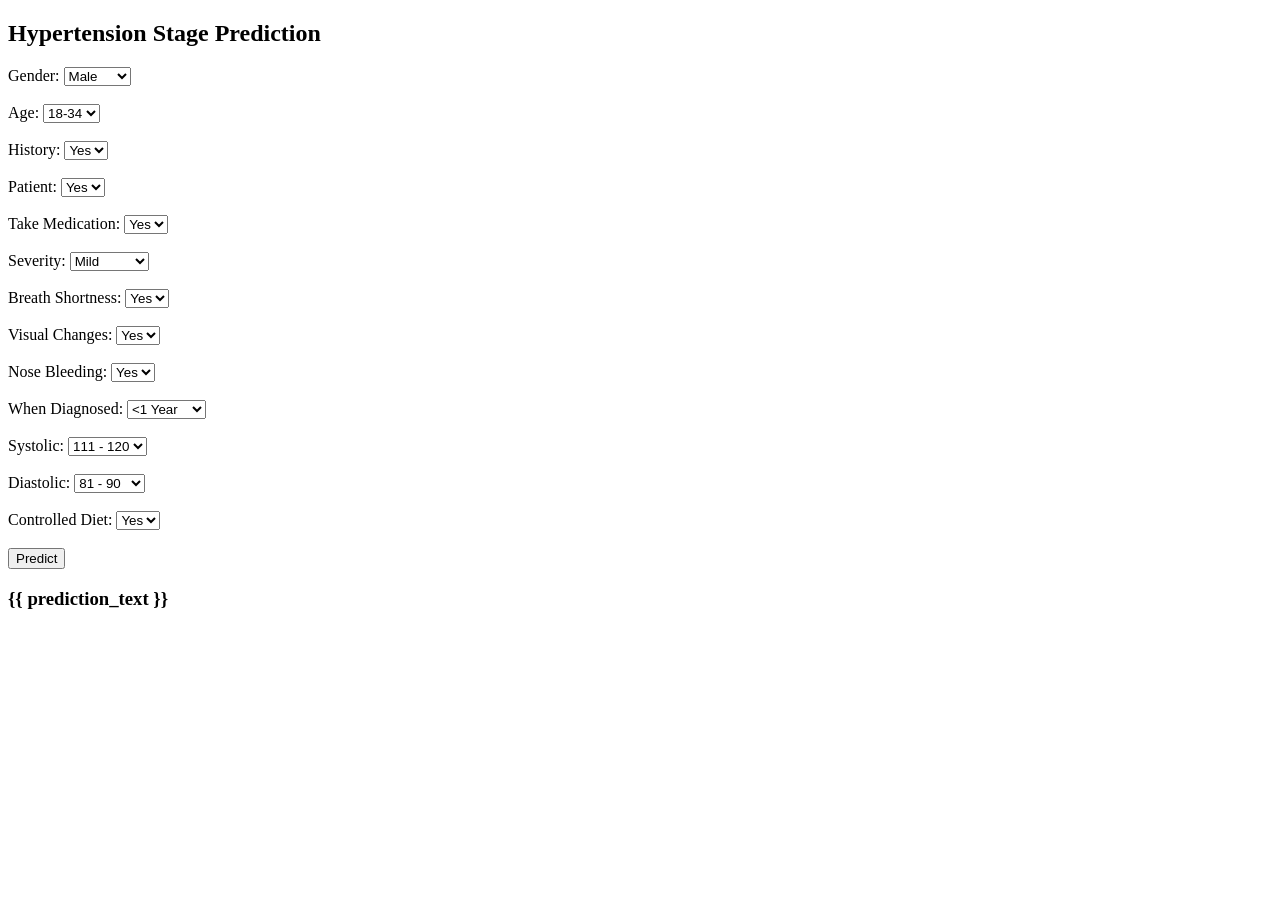
<file: index.html>
<!DOCTYPE html>
<html>
<head>
    <title>Hypertension Prediction</title>
</head>
<body>

    <h2>Hypertension Stage Prediction</h2>

    <form action="/predict" method="post">

        Gender:
        <select name="C">
            <option value="Male">Male</option>
            <option value="Female">Female</option>
        </select><br><br>

        Age:
        <select name="Age">
            <option value="18-34">18-34</option>
            <option value="35-50">35-50</option>
            <option value="51-64">51-64</option>
            <option value="65+">65+</option>
        </select><br><br>

        History:
        <select name="History">
            <option value="Yes">Yes</option>
            <option value="No">No</option>
        </select><br><br>

        Patient:
        <select name="Patient">
            <option value="Yes">Yes</option>
            <option value="No">No</option>
        </select><br><br>

        Take Medication:
        <select name="TakeMedication">
            <option value="Yes">Yes</option>
            <option value="No">No</option>
        </select><br><br>

        Severity:
        <select name="Severity">
            <option value="Mild">Mild</option>
            <option value="Moderate">Moderate</option>
            <option value="Severe">Severe</option>
        </select><br><br>

        Breath Shortness:
        <select name="BreathShortness">
            <option value="Yes">Yes</option>
            <option value="No">No</option>
        </select><br><br>

        Visual Changes:
        <select name="VisualChanges">
            <option value="Yes">Yes</option>
            <option value="No">No</option>
        </select><br><br>

        Nose Bleeding:
        <select name="NoseBleeding">
            <option value="Yes">Yes</option>
            <option value="No">No</option>
        </select><br><br>

        When Diagnosed:
        <select name="Whendiagnoused">
            <option value="<1 Year"><1 Year</option>
            <option value="1-5 Years">1-5 Years</option>
            <option value="5+ Years">5+ Years</option>
        </select><br><br>

        Systolic:
        <select name="Systolic">
            <option value="111 - 120">111 - 120</option>
            <option value="121 - 130">121 - 130</option>
            <option value="131 - 140">131 - 140</option>
            <option value="141+">141+</option>
        </select><br><br>

        Diastolic:
        <select name="Diastolic">
            <option value="81 - 90">81 - 90</option>
            <option value="91 - 100">91 - 100</option>
            <option value="101+">101+</option>
        </select><br><br>

        Controlled Diet:
        <select name="ControlledDiet">
            <option value="Yes">Yes</option>
            <option value="No">No</option>
        </select><br><br>

        <input type="submit" value="Predict">

    </form>

    <h3>{{ prediction_text }}</h3>

</body>
</html>
</file>
